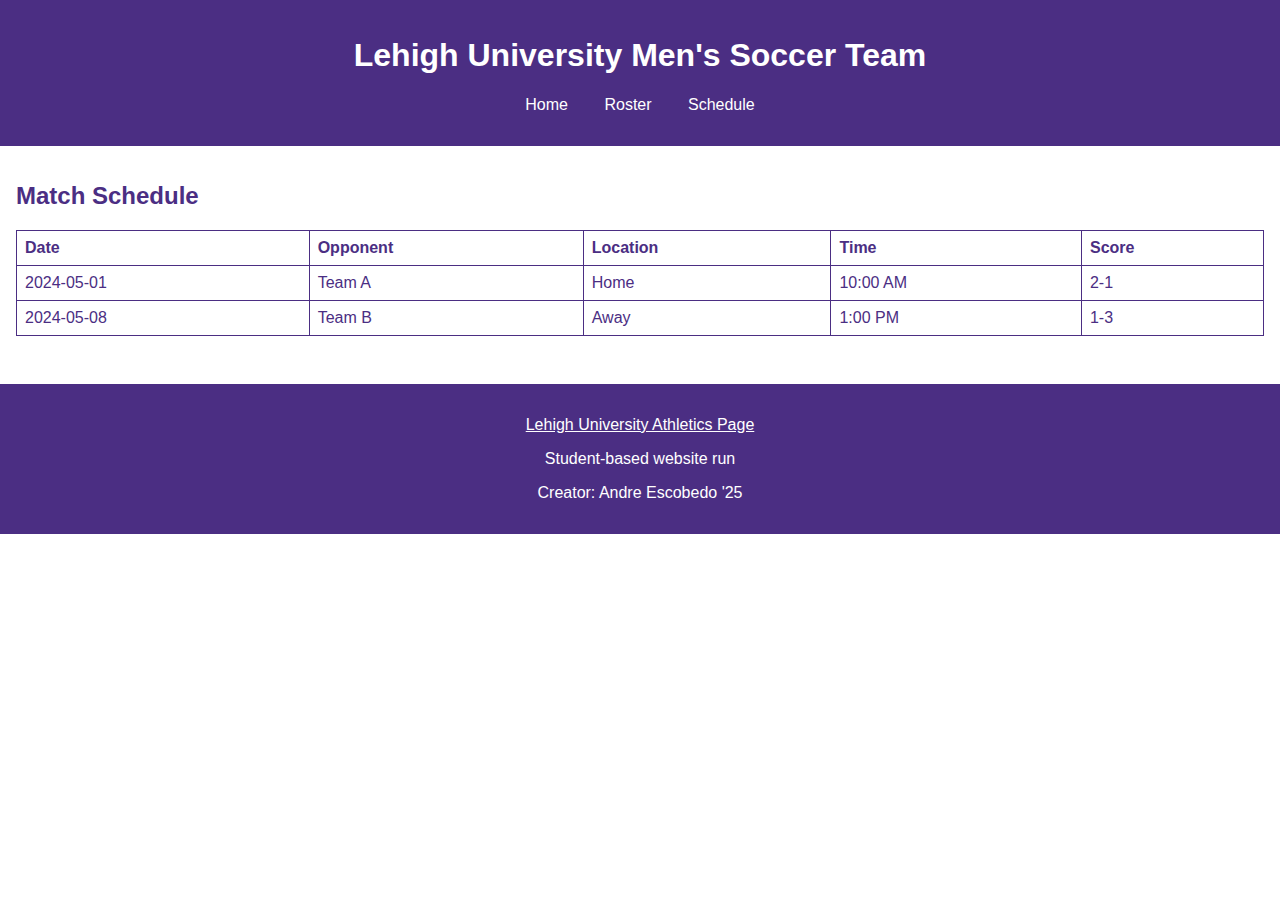
<file: schedule.html>
<!DOCTYPE html>
<html lang="en">
<head>
    <meta charset="UTF-8">
    <meta name="viewport" content="width=device-width, initial-scale=1.0">
    <title>Schedule - Lehigh University Men's Soccer Team</title>
    <link rel="stylesheet" href="styles.css">
</head>
<body>
    <header>
        <h1>Lehigh University Men's Soccer Team</h1>
        <nav>
            <ul>
                <li><a href="index.html">Home</a></li>
                <li><a href="roster.html">Roster</a></li>
                <li><a href="schedule.html">Schedule</a></li>
            </ul>
        </nav>
    </header>
    <main>
        <section id="schedule" class="schedule">
            <h2>Match Schedule</h2>
            <table>
                <thead>
                    <tr>
                        <th>Date</th>
                        <th>Opponent</th>
                        <th>Location</th>
                        <th>Time</th>
                        <th>Score</th>
                    </tr>
                </thead>
                <tbody>
                    <tr>
                        <td>2024-05-01</td>
                        <td>Team A</td>
                        <td>Home</td>
                        <td>10:00 AM</td>
                        <td>2-1</td>
                    </tr>
                    <tr>
                        <td>2024-05-08</td>
                        <td>Team B</td>
                        <td>Away</td>
                        <td>1:00 PM</td>
                        <td>1-3</td>
                    </tr>
                    <!-- Add more matches as needed -->
                </tbody>
            </table>
        </section>
    </main>
    <footer>
        <p><a href="https://lehighsports.com/" target="_blank">Lehigh University Athletics Page</a></p>
        <p>Student-based website run</p>
        <p>Creator: Andre Escobedo '25</p>
    </footer>
</body>
</html>
</file>
<file: styles.css>
body {
    font-family: Arial, sans-serif;
    margin: 0;
    padding: 0;
    background-color: #FFFFFF; /* White */
    color: #4B2E83; /* Brown */
}

header {
    background-color: #4B2E83; /* Brown */
    color: #FFFFFF; /* White */
    padding: 1em 0;
    text-align: center;
}

nav ul {
    list-style: none;
    padding: 0;
}

nav ul li {
    display: inline;
    margin: 0 1em;
}

nav ul li a {
    color: #FFFFFF;
    text-decoration: none;
}

main {
    padding: 1em;
}

section {
    margin-bottom: 2em;
}

footer {
    background-color: #4B2E83;
    color: #FFFFFF;
    text-align: center;
    padding: 1em 0;
    position: relative;
    bottom: 0;
    width: 100%;
}

footer a {
    color: #FFFFFF;
    text-decoration: underline;
}

.roster img {
    width: 100px;
    height: auto;
    border-radius: 50%;
}

.roster .player {
    display: flex;
    align-items: center;
    margin-bottom: 1em;
}

.roster .player img {
    margin-right: 1em;
}

.schedule table {
    width: 100%;
    border-collapse: collapse;
}

.schedule table, .schedule th, .schedule td {
    border: 1px solid #4B2E83;
}

.schedule th, .schedule td {
    padding: 0.5em;
    text-align: left;
}
</file>
